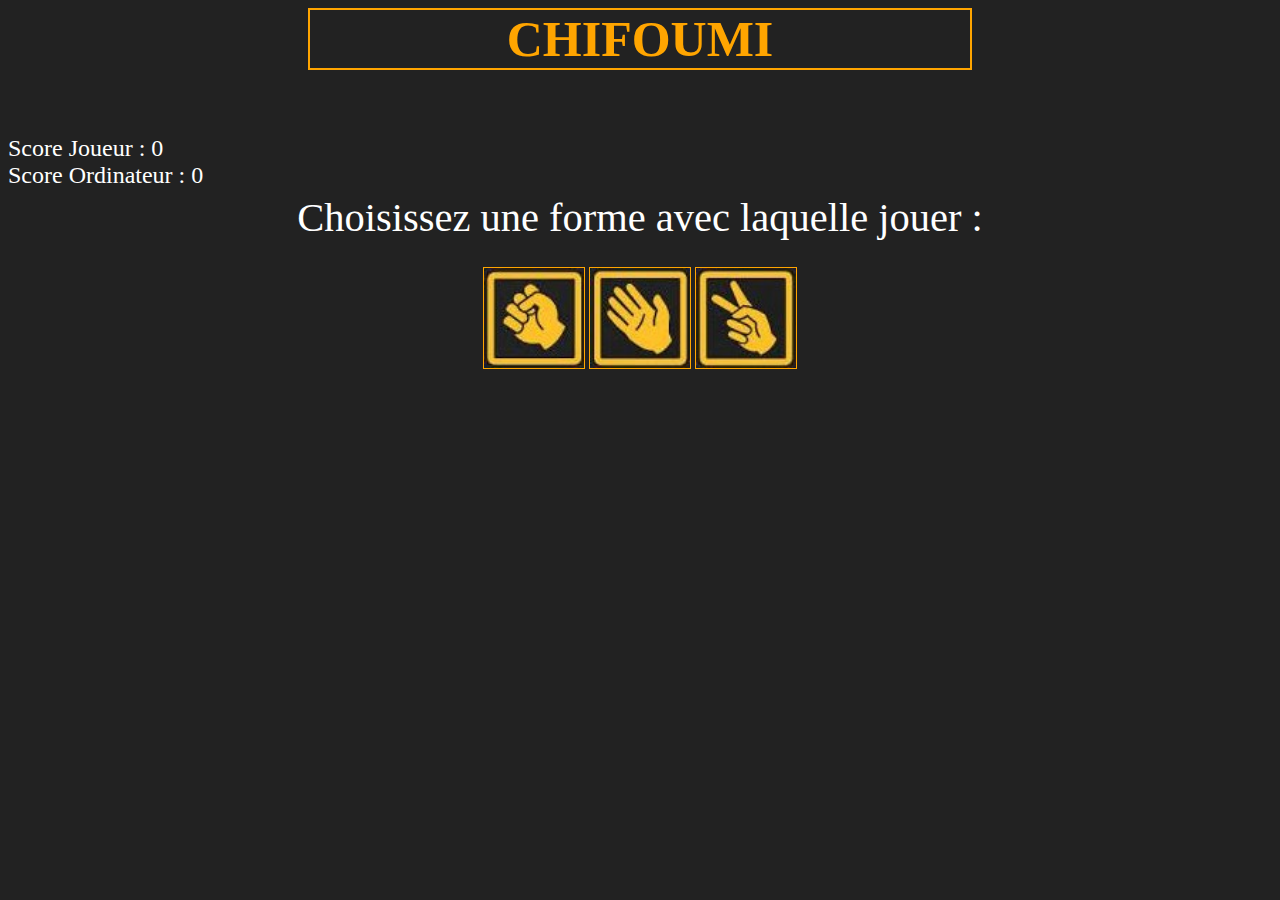
<file: chifoumi/index.html>
<!DOCTYPE html>
<html>
<head>

	<meta charset="utf-8">
	<link rel="stylesheet" type="text/css" href="style.css">

	<title>PIERRE-FEUILLE-PAPIER-CISEAUX</title>
</head>
	
<body>
	<h1>CHIFOUMI</h1>

	<div class="affichage">
		<div id="score">
			<div>Score Joueur : 0</div>
			<div>Score Ordinateur : 0</div>
		</div>

		<div id="div2" class="regles">
			Choisissez une forme avec laquelle jouer :
		</div>
		<br>
		<div class="images">
			<img src="pierre.jpg" id="pierre" class="image">
			<img src="feuille.jpg" id="feuille" class="image">
			<img src="ciseaux.jpg" id="ciseaux" class="image">
		</div>	
		<br>
		<div id="div1" class="VS">
			Votre adversaire a choisi : 
		</div>
		<br>
		<div class="images">
			<img src="pierre.jpg" id="pierre2" class="image">
			<img src="ciseaux.jpg" id="ciseaux2" class="image">
			<img src="feuille.jpg" id="feuille2" class="image">
		</div>	
	</div>
	<button id="reset">reset</button>
	<button id="play" class="rejouer">rejouer</button>

	<script src="https://ajax.googleapis.com/ajax/libs/jquery/3.3.1/jquery.min.js"></script>
	<script type="text/javascript" src="app.js"></script>

</body>

</html>
</file>
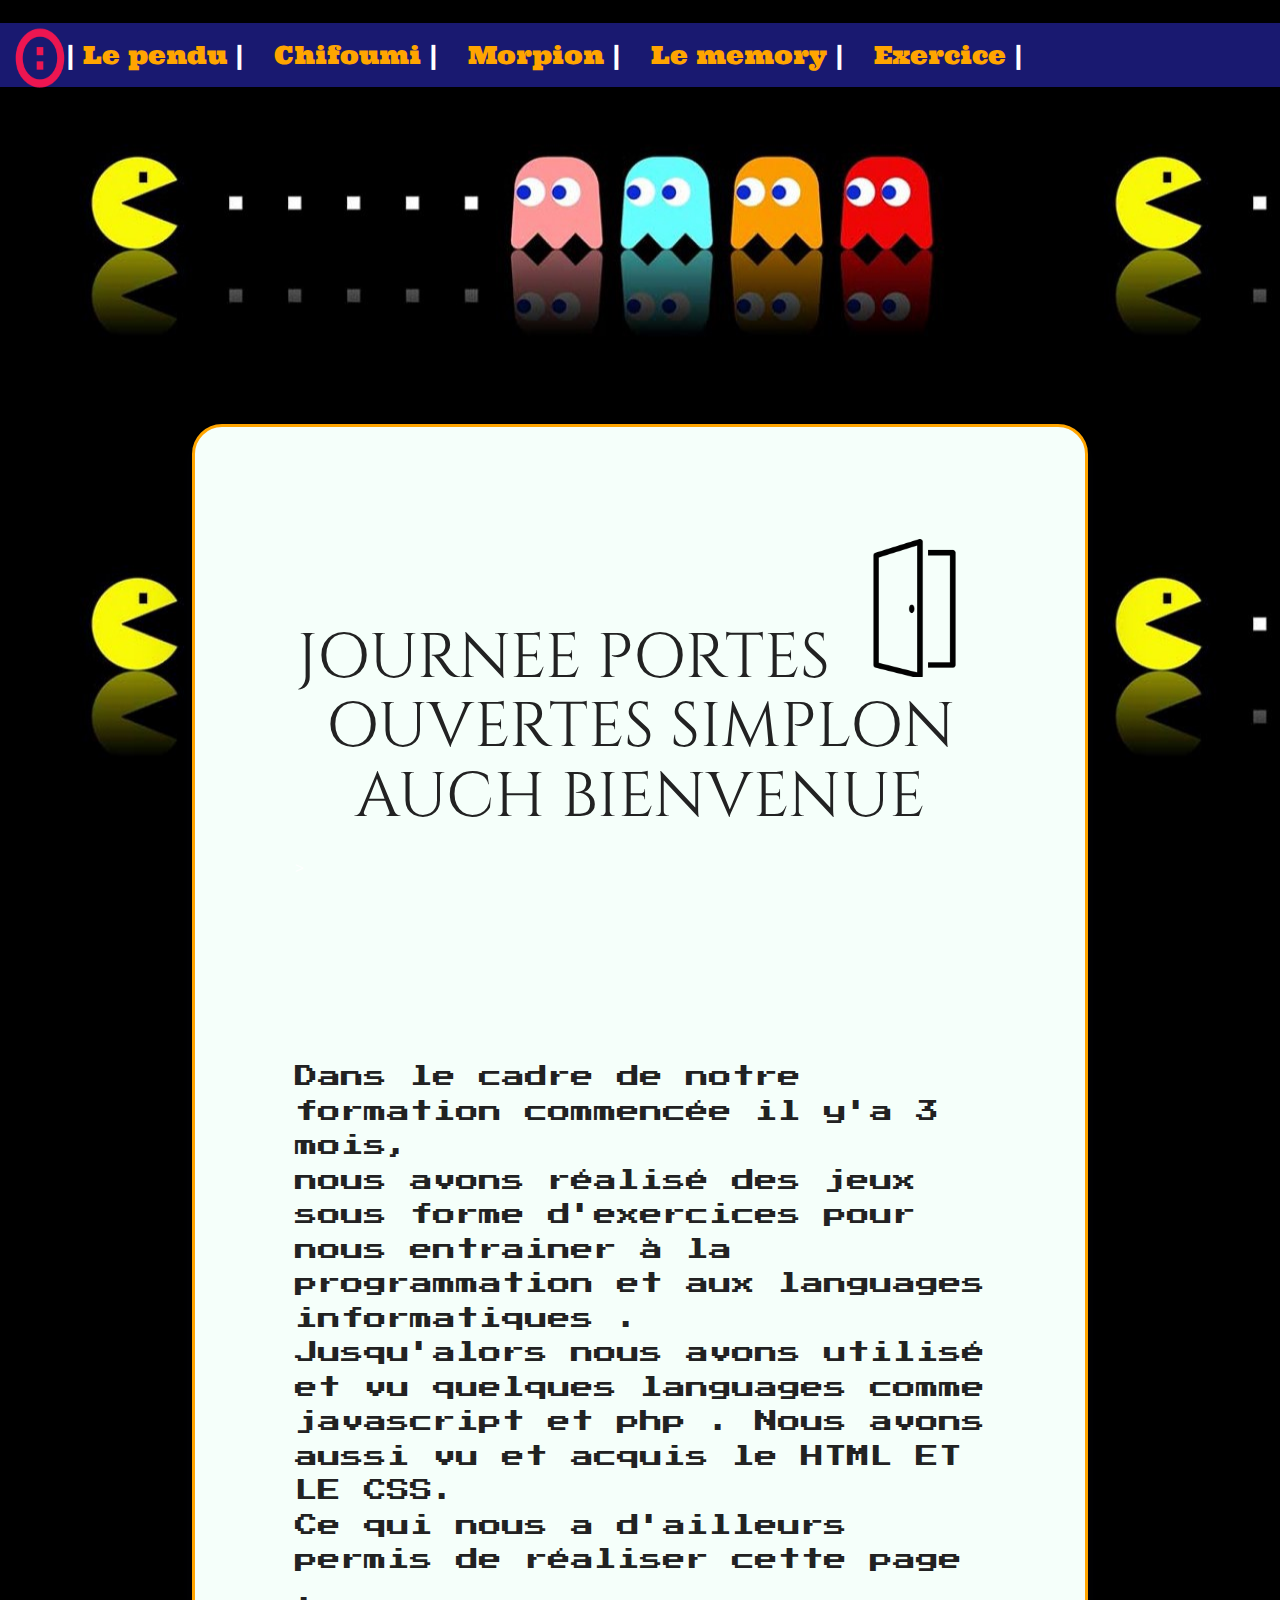
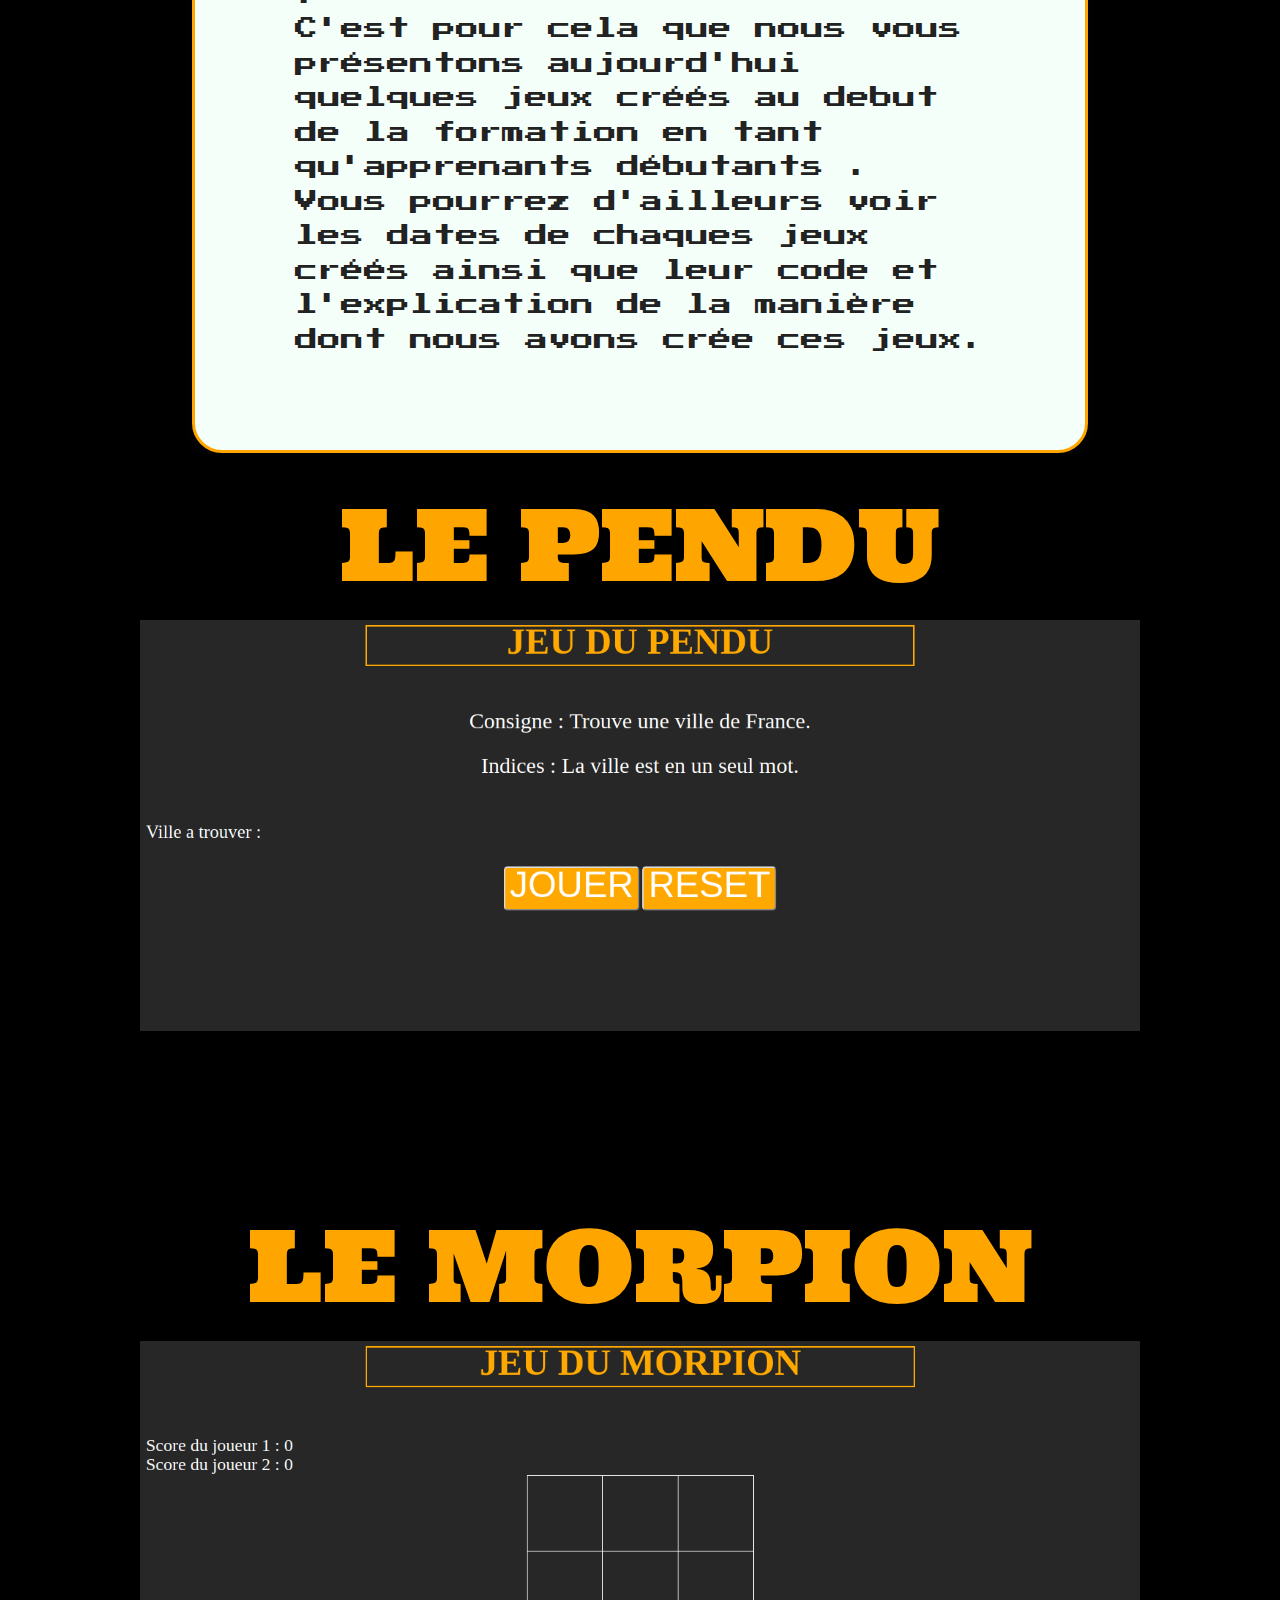
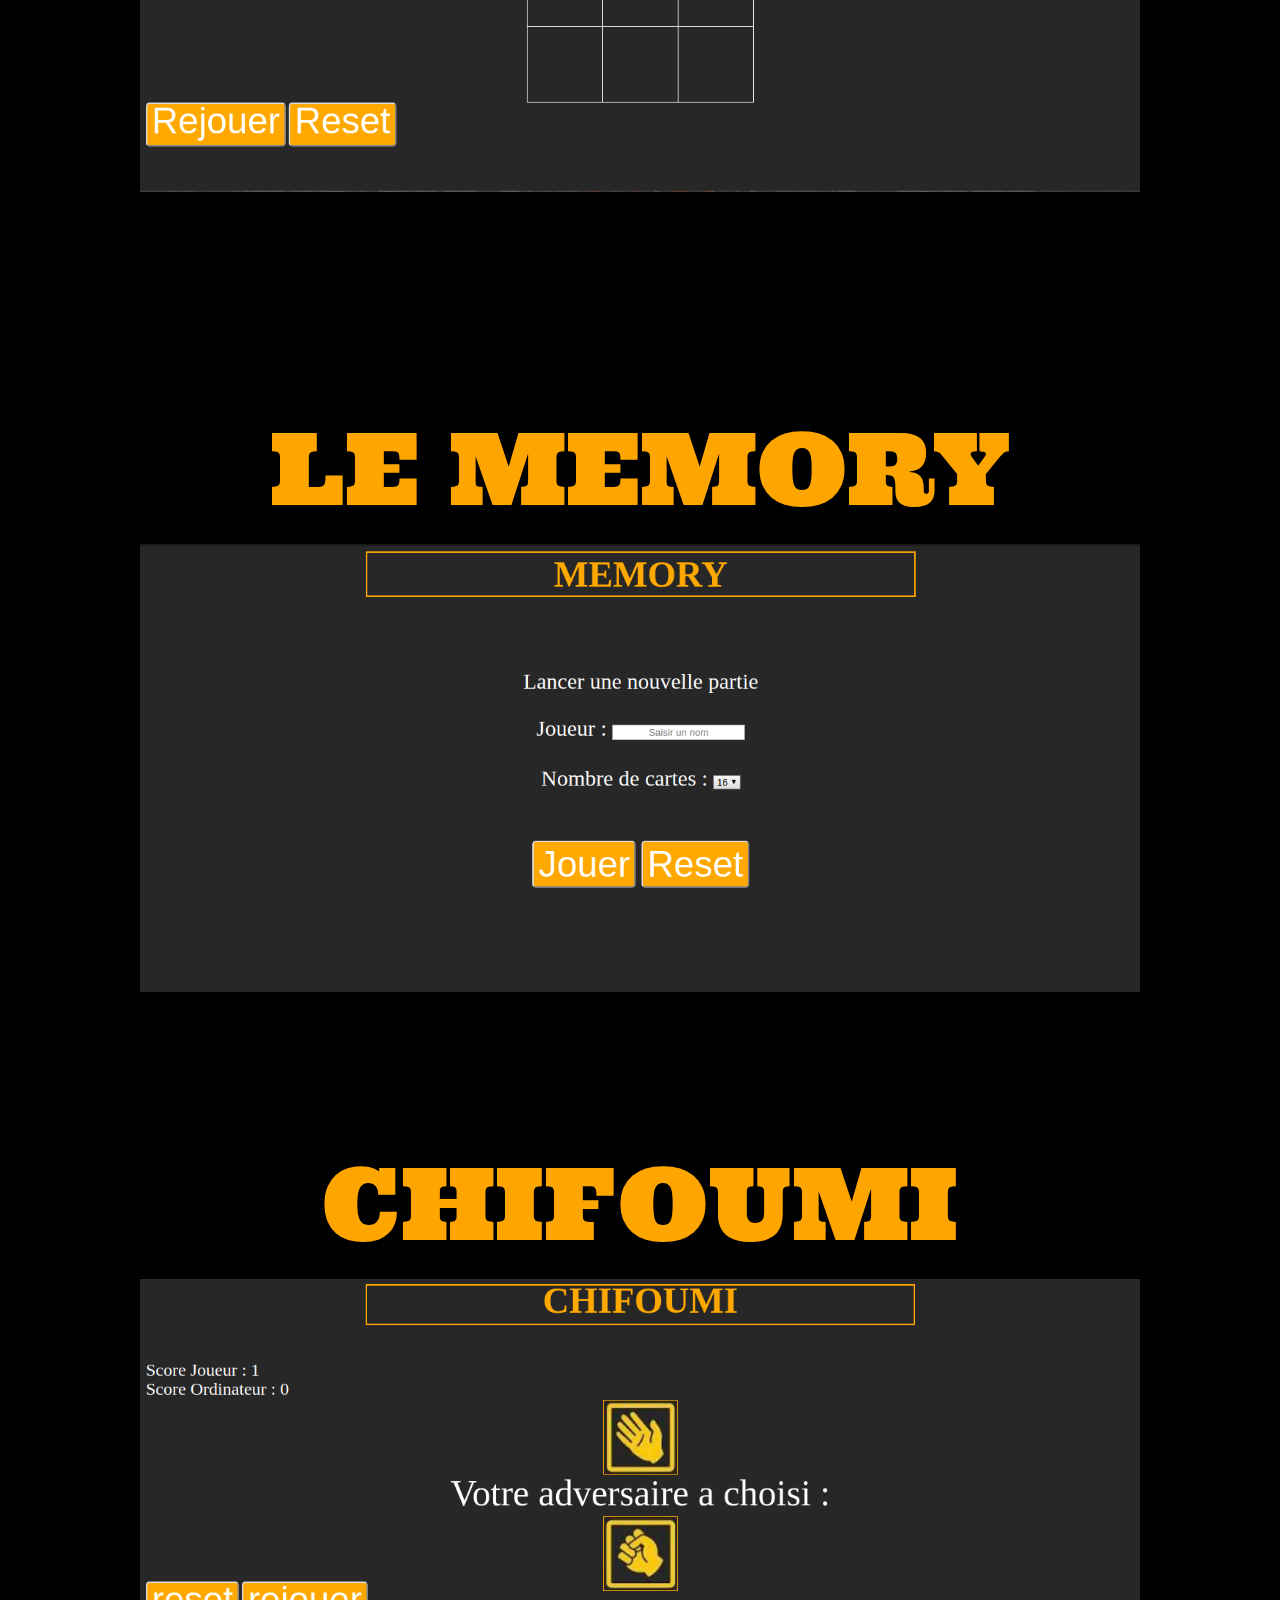
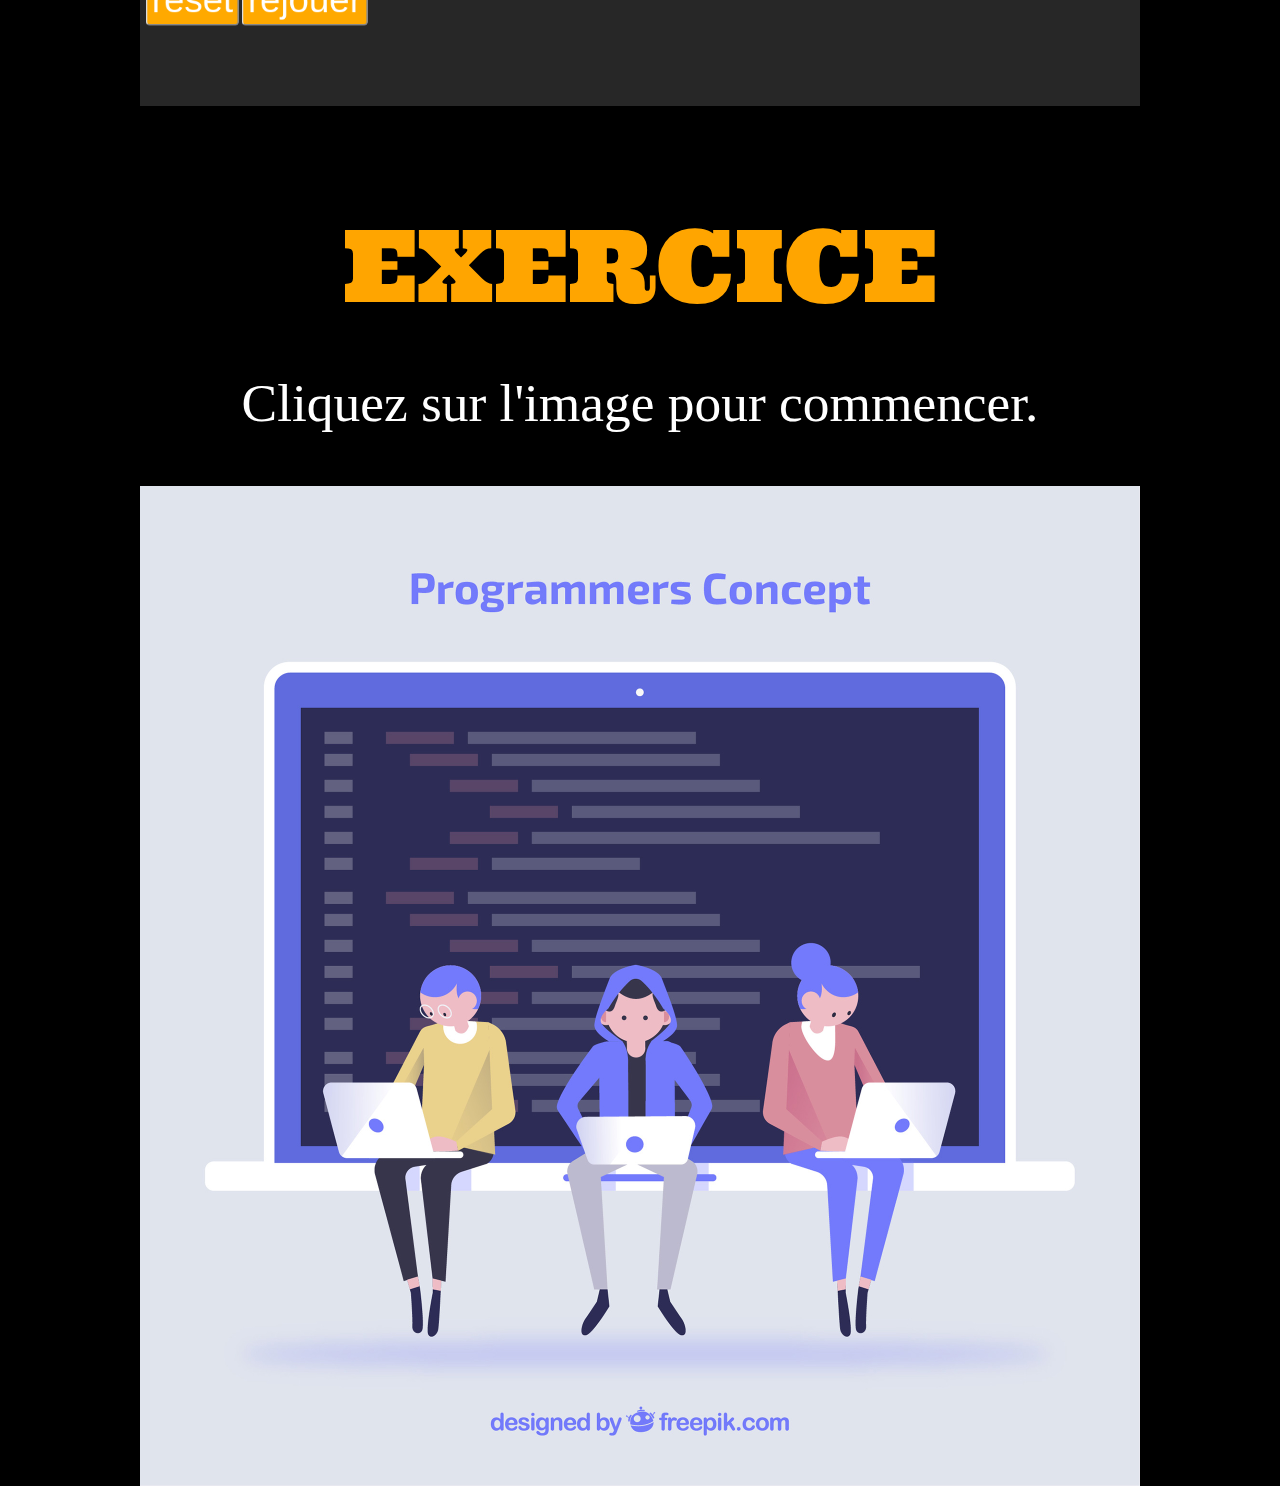
<file: INTERFACEJEUX/index.html>
<!DOCTYPE html>
<html>
<head>
  <meta charset="utf-8">
  <link rel="stylesheet" type="text/css" href="style.css">
  <link rel="stylesheet" href="https://cdnjs.cloudflare.com/ajax/libs/materialize/1.0.0/css/materialize.min.css">
  <link href="https://fonts.googleapis.com/css?family=Press+Start+2P" rel="stylesheet"> 
  <link href="https://fonts.googleapis.com/css?family=Cinzel" rel="stylesheet"> 
  <link href="https://fonts.googleapis.com/css?family=Bangers" rel="stylesheet"> 
  <link href="https://fonts.googleapis.com/css?family=Ultra" rel="stylesheet"> 
  <title> </title>
</head>
<body>
</br>
<div id="imag">
  <nav>
    <div class="nav-wrapper">
      <ul> 
        <li class="brand-logo">
          <img src="image.png" width="80" height="70" alt="logoSimplon"></li>
          <div id="menu"> 
            <li><a href="http://localhost/Jeux_JS/jeu_pendu/" id="texte"> <strong id="color"> | </strong> Le pendu <strong id="color"> | </strong> </a></li>
            <li><a href="http://localhost/Jeux_JS/chifoumi/" id="texte">Chifoumi <strong id="color"> | </strong>  </a></li>
            <li><a href="http://localhost/Jeux_JS/morpion/" id="texte"> Morpion <strong id="color">| </strong> </a></li>
            <li><a href="http://localhost/Jeux_JS/memory_pres/memory-master/" id="texte">  Le memory <strong id="color">|<strong id="color">  </a></li>
              <li><a href="http://localhost/Jeux_JS/INTERFACEJEUX/exercice.html" id="texte">  Exercice <strong id="color">|<strong id="color">  </a></li>
              </div>

            </ul>
          </div>
        </nav>
        <header>
          <div id="">         


          </br> </br> </br> </br> </br> </br> </br> </br> </br>


        </header>

      </br> </br> </br> </br>
    </br> </br>
    <div class="container"> 
     <center>  <h1 class="titrePorte">   JOURNEE PORTES <img src="porte.png" id="porte">         OUVERTES SIMPLON AUCH BIENVENUE  </h1> 
      </center> >
    </br> </br> </br> </br> </br> </br> </br> </br>
    <p id="intro"> Dans le cadre de notre formation commencée il y'a 3 mois, </br> nous avons réalisé des jeux sous forme d'exercices pour nous entrainer à la programmation et aux languages informatiques . </br> 
      Jusqu'alors nous avons utilisé et vu quelques languages comme javascript et php . 
    Nous avons aussi vu et acquis le HTML ET LE CSS. </br>

  Ce qui nous a d'ailleurs permis de réaliser cette page . </br>
C'est pour cela que nous vous présentons aujourd'hui quelques jeux créés au debut de la formation en tant qu'apprenants débutants . </br>
Vous pourrez d'ailleurs voir les dates de chaques jeux créés ainsi que leur code et l'explication de la manière dont nous avons crée ces jeux. 

</div>
</div>
    <div class="p"> 
      <h2 id="titre">  <strong>LE PENDU</strong> </h2>
      <div class="conteneur"> 

        <center>  
          <div id="slider">
            <figure>
              <a href="http://localhost/Jeux_JS/jeu_pendu/"><img src="screenPendu.png"></a>
              <a href="http://localhost/Jeux_JS/jeu_pendu/"><img src="CodePendu.png"></a>
              <a href="http://localhost/Jeux_JS/jeu_pendu/"><img src="screenPendu.png"></a>
              <a href="http://localhost/Jeux_JS/jeu_pendu/"><img src="CodePendu.png"></a>
            </figure>
            <div> 
            </center> 
          </div>
        </div>
      </br>
      <div class="m">
        <h2 id="titre"> <strong> LE MORPION <a href="http://localhost/Jeux_JS/morpion/"></a> </strong> </h2>
        <center>  
          <div id="slider">
            <figure>
              <a href="http://localhost/Jeux_JS/morpion/"><img src="screenMorpion.png"></a>
              <a href="http://localhost/Jeux_JS/morpion/"><img src="CodeMorpion.png"></a>
              <a href="http://localhost/Jeux_JS/morpion/"><img src="screenMorpion.png"></a>
              <a href="http://localhost/Jeux_JS/morpion/"><img src="CodeMorpion.png"></a>
            </figure>
          </div>
        </center>
      </br>
    </br>
    </div>
    <div class="memor">
      <h2 id="titre"> LE MEMORY  <a href=""></a></h2>
      <center>  
        <div id="slider">
          <figure>
            <a href="http://localhost/Jeux_JS/memory_pres/memory-master"><img src="screenMemory.png"></a>
            <a href="http://localhost/Jeux_JS/memory_pres/memory-master/"><img src="CodeMemory.png"></a>
            <a href="http://localhost/Jeux_JS/memory_pres/memory-master/"><img src="screenMemory.png"></a>
           <a href="http://localhost/Jeux_JS/memory_pres/memory-master/"> <img src="CodeMemory.png"></a>
          </figure>
        </div>
      </center>
    </div>
  </div>
</br>
</div>
<div class="p"> 
      <h2 id="titre">  <strong>CHIFOUMI</strong> </h2>
      <div class="conteneur"> 
        <center>  
          <div id="slider">
            <figure>
              <a href="http://localhost/Jeux_JS/chifoumi/"><img src="screenChifoumi.png"></a>
              <a href="http://localhost/Jeux_JS/chifoumi/"><img src="CodeChifoumi.png"></a>
              <a href="http://localhost/Jeux_JS/chifoumi/"><img src="screenChifoumi.png"></a>
              <a href="http://localhost/Jeux_JS/chifoumi/"><img src="CodeChifoumi.png"></a>
            </figure>
            <div> 
            </center>
            <div> 
            </div>
          </div>
        </div>
<div class="quizz">
  <h2 id="titre"> EXERCICE <a href="http://localhost/Jeux_JS/INTERFACEJEUX/exercice.html"></a> <h2>
    <center>
    <p class="colorExo">Cliquez sur l'image pour commencer.</p>  
      <div id="slider">
        <figure>
          <a href="http://localhost/Jeux_JS/INTERFACEJEUX/exercice.html"><img src="exercice.jpg"></a>
          <a href="http://localhost/Jeux_JS/INTERFACEJEUX/exercice.html"><img src="exercice.jpg"></a>
          <a href="http://localhost/Jeux_JS/INTERFACEJEUX/exercice.html"><img src="exercice.jpg"></a>
          <a href="http://localhost/Jeux_JS/INTERFACEJEUX/exercice.html"><img src="exercice.jpg"></a>
        </figure>
      </div>
    </center>
  </div>
</div>
</body>
</html>
</file>
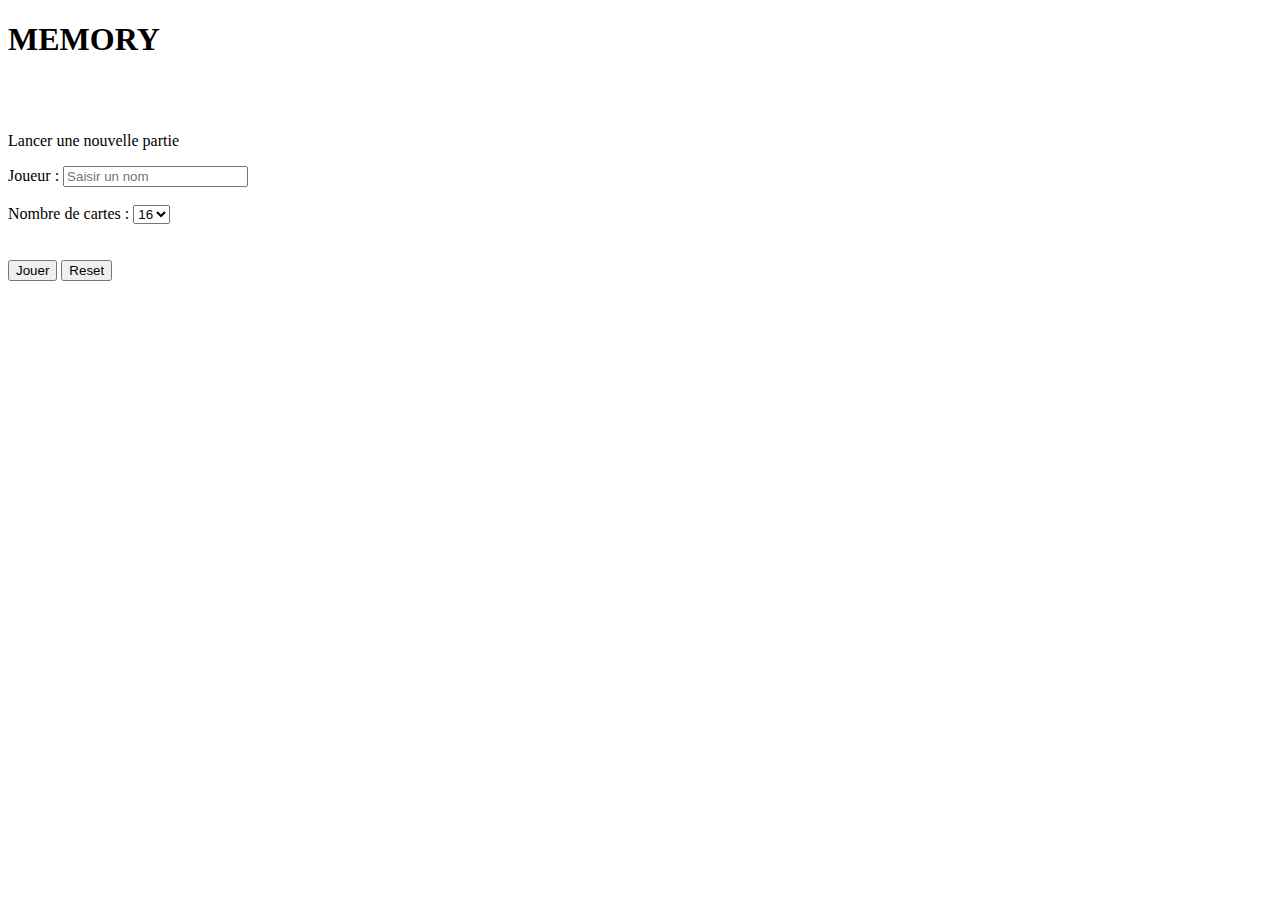
<file: memory_pres/memory-master/index.html>
<!DOCTYPE html>
<html>
<head>
	<meta charset="utf-8">
	<title>Le jeu Memory !</title>
	<link rel="stylesheet" type="text/css" href="style.css" />
	<link href="https://fonts.googleapis.com/css?family=Roboto+Condensed" rel="stylesheet">
</head>
<body>
	<h1>MEMORY</h1>
	<div id="trouvesMoiUnNom">
		<div class="formulaire" id="configuration">
			<br>
			<br>
			<div class="element">
				<p>Lancer une nouvelle partie</p>
				<label for="nom">Joueur :</label>
				<input id="user" type="text" name="nom" placeholder="Saisir un nom"/>
			</div>
			<br>
			<div class="element">
				<label for="ncartes">Nombre de cartes :</label>
				<select id="ncartes">
					<option>4</option>
					<option>8</option>
					<option selected="selected">16</option>
					<option>32</option>
					<option>54</option>
				</select>
			</div>
			<br>
			<br>
			<div class="element">
				<button id="jouer">Jouer</button>
				<button id="reset">Reset</button>
			</div>	
		</div>
		<div id="game"></div>
	</div>


	<script src="https://code.jquery.com/jquery-3.3.1.min.js"integrity="sha256-FgpCb/KJQlLNfOu91ta32o/NMZxltwRo8QtmkMRdAu8="crossorigin="anonymous"></script>
	<script type="text/javascript" src="app.js"></script>
	<script type="text/javascript" src="evenements.js"></script>
	<script type="text/javascript" src="fonctions.js"></script>

</body>
</html>
</file>
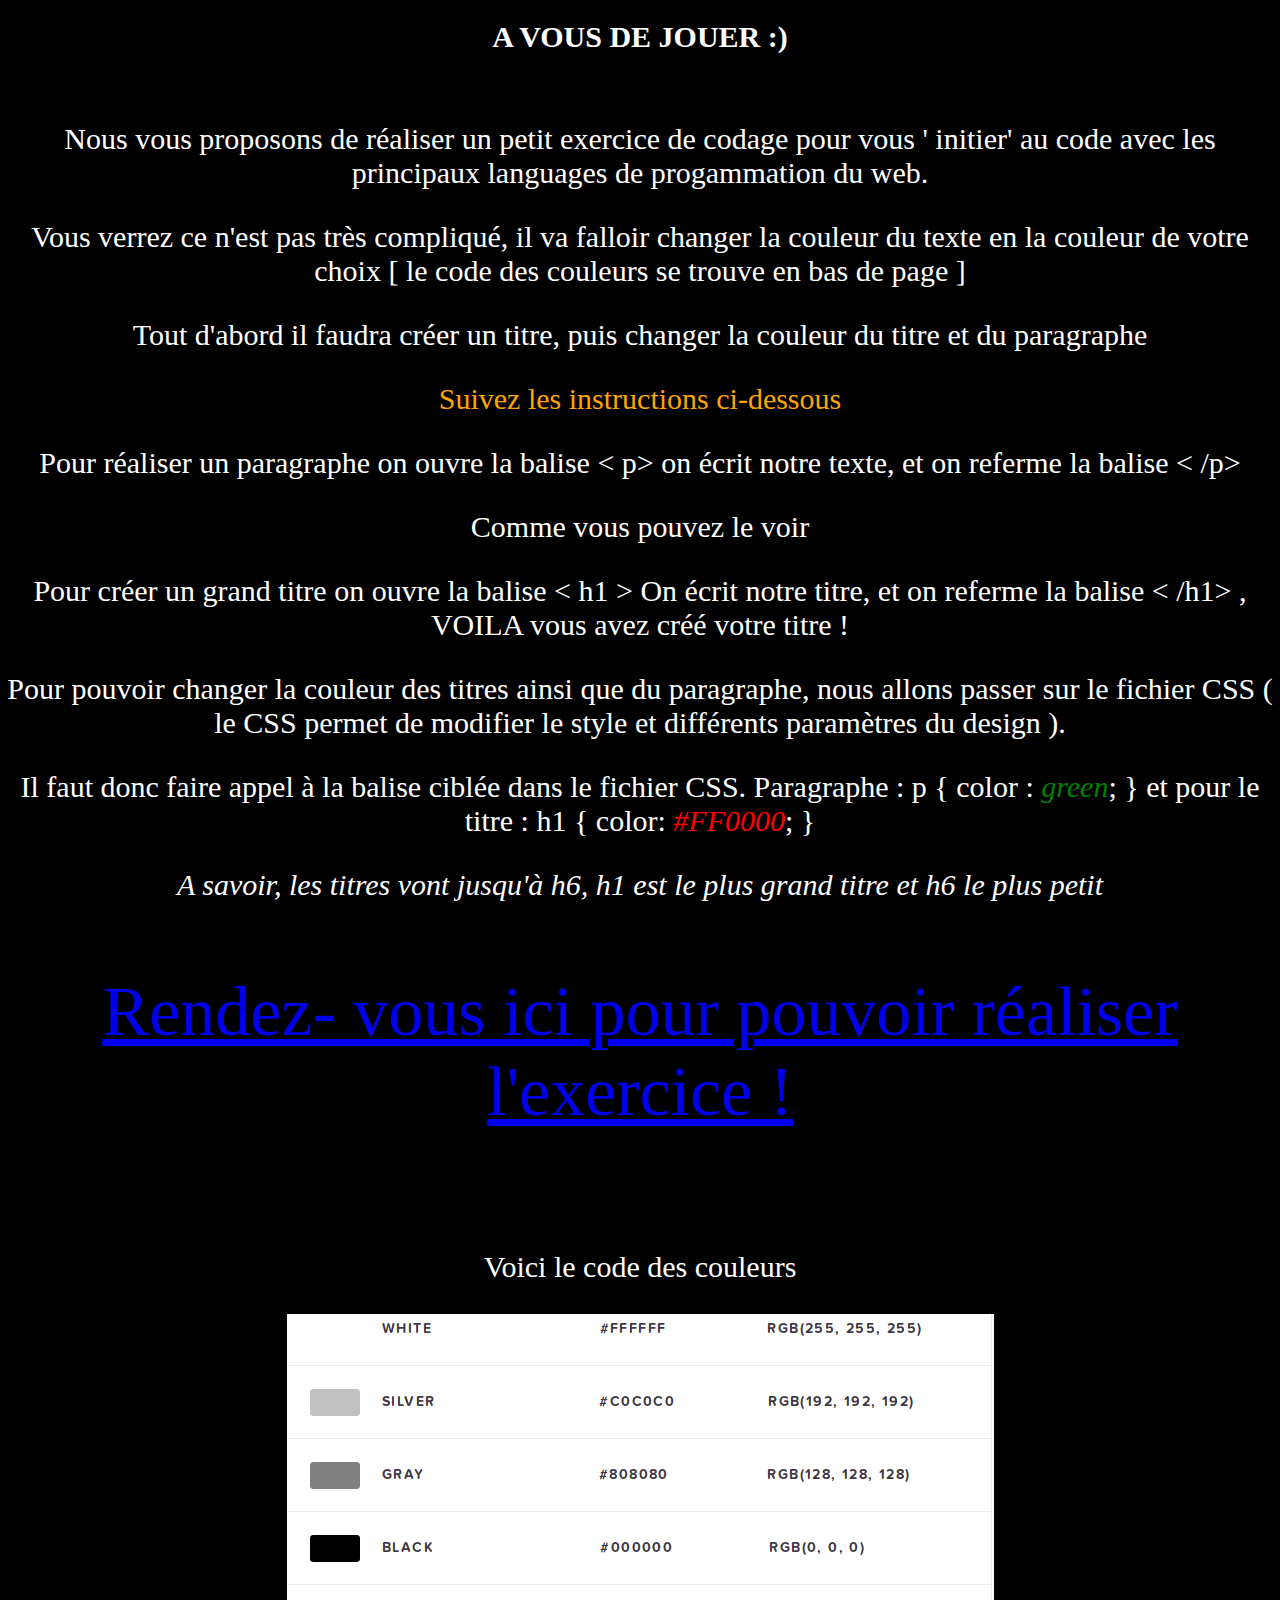
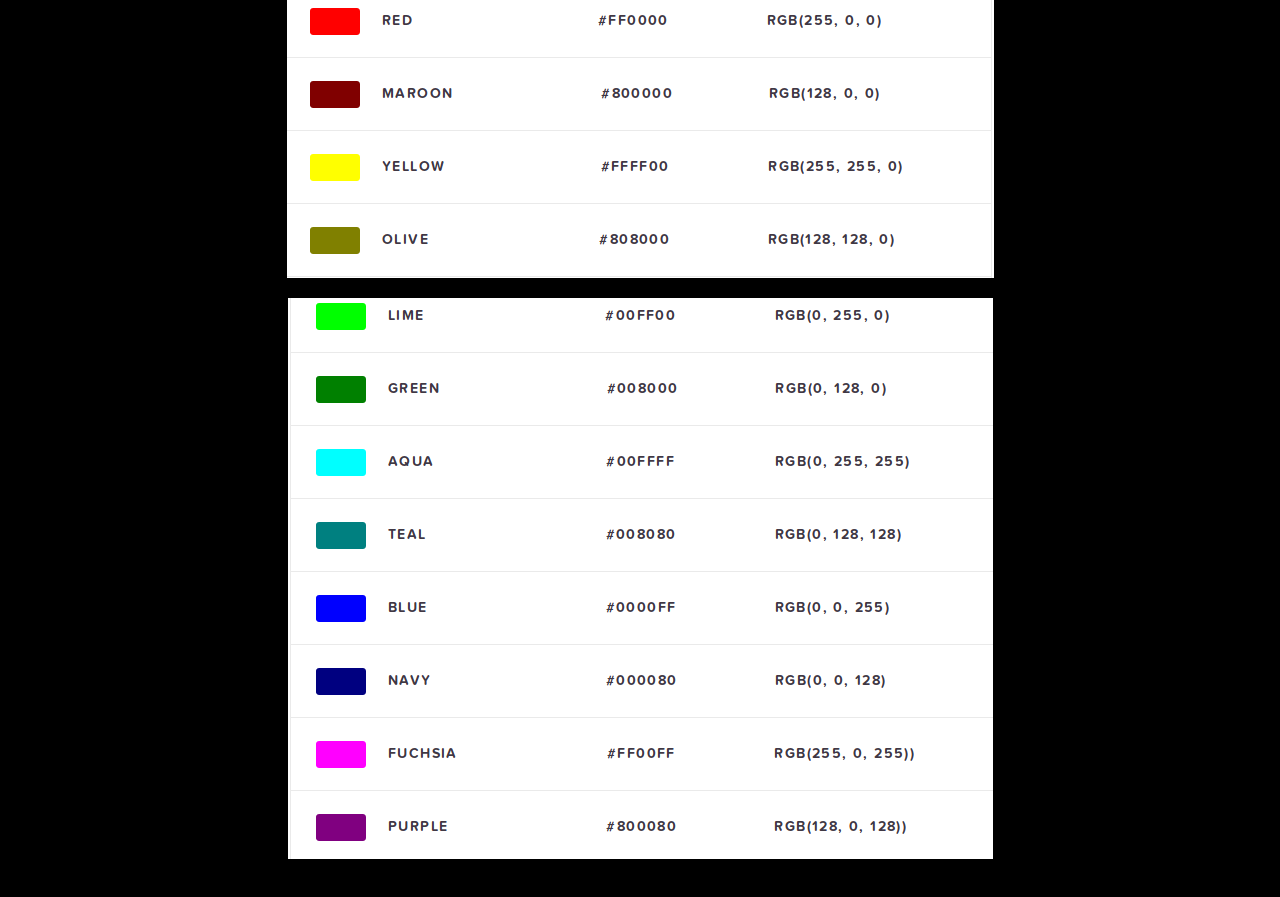
<file: INTERFACEJEUX/exercice.html>
<!DOCTYPE html>
<html>
<head>
<link rel="stylesheet" type="text/css" href="style.css">    
<meta charset="utf-8">
    <title> EXERCICE </title>
</head>
<body>
  <center> <h1 class="t"> A VOUS DE JOUER :) </h1> </center> </br>
 <center> 
<p class="t"> Nous vous proposons de réaliser un petit exercice de codage pour vous ' initier' au code avec les principaux languages de progammation du web. </p> 
<p class="t"> Vous verrez ce n'est pas très compliqué, il va falloir changer la couleur du texte en la couleur de votre choix [ le code des couleurs se trouve en bas de page ] </p>
<p class="t"> Tout d'abord il faudra créer un titre, puis changer la couleur du titre et du paragraphe </p>
<p class="r"> Suivez les instructions ci-dessous </p> 
<p class="t"> Pour réaliser un paragraphe on ouvre la balise < p> on écrit notre texte, et on referme la balise < /p> </p>
<p class="t"> Comme vous pouvez le voir </p>
<p class="t">  Pour créer un  grand titre on ouvre la balise < h1 > On écrit notre titre, et on referme la balise < /h1> , VOILA vous avez créé votre titre ! </p>
<p class="t"> Pour pouvoir changer la couleur des titres ainsi que du paragraphe, nous allons passer sur le fichier CSS ( le CSS permet de modifier le style et différents paramètres du design ).</p>
<p class="t"> Il faut donc faire appel à la balise ciblée dans le fichier CSS. Paragraphe : p { color : <i class="vert">green</i>; } et pour le titre : h1 { color: <i class="rouge">#FF0000</i>; } </p>
<p class="t"> <i> A savoir, les titres vont jusqu'à h6, h1 est le plus grand titre et h6 le plus petit </i> </p> 
<p class="rdv"><a href="https://codepen.io/houssine24/pen/KxjQQd" target="_blank"><u> Rendez- vous ici pour pouvoir réaliser l'exercice !</u></a> </p>
</center>
<center> 
</br>
<p class="t">   Voici le code des couleurs <p> <img src="couleur.png">  </p> <p> <img src="couleurdeux.png"></p> </br>
<p class="t">  
</center>
</body>
</html>
</file>
<file: chifoumi/style.css>
body
{
	font-family: "Roboto+Condensed", cursive;
	background-color: #222;
}

.image 
{
	height: 100px;
	width:  100px;
	color: #ffa500;
	border: 1px solid ;
	font-size: 100px;
}

.images
{
	text-align: center;
}

h1
{
	margin: auto;
	margin-left: 300px; 
	margin-right: 300px;
	color: #ffa500;
	border: 2px solid ;
	font-size: 50px;
	text-align: center;
}

button
{
	border-radius: 5px;
	font-size: 50px;
	background-color: #ffa500;
	color: white;
}

.VS
{
	color: white;
	font-size: 50px;
	text-align: center;
}

.regles{
	text-align: center;
	color: white;
	font-size: 253%;
}
.affichage{
	display: flex;
    flex-direction: column;
    justify-content: space-around;
    height: 350px;
}

#score{
	color: white;
	font-size: 150%;
	margin-top: 5%;
}
</file>
<file: INTERFACEJEUX/style.css>
body
{
    margin: 0;
    padding: 0;
    background-color: #FF8C00;
}
h2
{
    color: rgb(255, 165, 0);
    text-align: center;
}
body
{
    font-family: Helvetica sans-serif;
    background-color: black;
}
.header{
    font-size: 200%;
    height:360px;
    text-align:center;
    line-height:200px;
    background:#DCDCDC;
    color: white;
}
html, body {
  height: 100%;
}
body {
  position: relative;
  perspective: 400px;
}
canvas {
  display: block;
  position: absolute;
}
.nav-wrapper{
    background-color: #191970;
    
}
.brand-logo{
    margin-right: 200%;
}
#menu
{
    margin-left: 4%;
    font-size: 30%;
}
#imag
{
    background-image: url("vers.jpg");
    background-attachment: fixed;
    overflow: scroll;
}
#slideshow {
    position: relative;
    width: 150px;
    height: 150px;
    margin:  20px auto;
    overflow: hidden;
}
#sContent li {
    display: inline;
}
#sContent {
    position: absolute;
    top: 0;
    left: 0;
    width: 450px;
    margin: 0;            
    padding: 0;
    
    /*CSS3 keyframes animation*/
    animation-name: AutoSlide;
    animation-duration: 10s;
    animation-iteration-count: infinite;
    animation-timing-function: ease-in-out;
}
#intro
{
    font-family: 'Press Start 2P', cursive;
    font-size: 23px;
    color: #222;
}
.container
{
margin: 70px 360%;
    padding: 70px 100px;
    border-radius: 30px;
    box-shadow: 0 9px 13px 0 rgba(50,50,93,0.10), 0 15px 60px 0 rgba(0,0,0,0.20);
    font-family: 'Open Sans', sans-serif;;
    background-color: #F5FFFA; 
    border: solid;
    border-color: orange;
}
h1
{  
font-family: 'Cinzel', serif;
}
#porte
{
    height: 30%;
    width: 20%;
}
#talk
{
    color:blue;
    font-size: 300%;
}
#mark
{
    color: blue;
}
#p
{
    color:white;
    font-size: 60%;
}
div#slider 
{
 width: 80%; max-width: 1000px; 
}
div#slider figure 
{
  position: relative; 
  width: 500%;
  margin: 0;
  padding: 0;
  font-size: 0;
  text-align: left;
}
div#slider figure img 
{
 width: 20%; height: auto; float: left; 
}
div#slider
 { 
    width: 80%; max-width: 1000px; overflow: hidden
 }
 @keyframes slidy {
  0% { left: 0%; } 
  20% { left: 0%; }
  25% { left: -100%; }
  45% { left: -100%; }
  50% { left: -200%; }
  70% { left: -200%; }
  75% { left: -300%; }
  95% { left: -300%; }
  100% { left: -400%; }
}
@keyframes slider {
    0%, 20%, 100%   { left: 0 }
    25%, 45%        { left: -100% }
    50%, 70%        { left: -200% }
    75%, 95%        { left: -300% }
}
div#slider figure {
  position: relative;
  width: 500%;
  margin: 0;
  padding: 0;
  font-size: 0;
  left: 0;
  text-align: left;
  animation: 60s slidy infinite;
}
#presentation
{
    color:orange;
    font-family: 'Bangers', cursive;
}
.conteneur 
{
/*    display: flex;*/
}
.texte
{
    float: right;
    font-family: 'Ultra', serif;
    
}
.ground
{
    background-color:white;
/*  background-image: url("ok.jpg");*/
    background-attachment: fixed;
    overflow: scroll;
}
.p
{
    background-image: url("ok.png");
    background-attachment: fixed;
    overflow: scroll;
}
.m
{
    background-image: url("morp.jpeg");
    background-attachment: fixed;
    overflow: scroll;
}
.memo
{
    background-image: url("memories.jpeg");
    background-attachment: fixed;
    overflow: scroll;
}

.memor
{
    background-image: url("memory.jpeg");
    background-attachment: fixed;
    overflow: scroll;
}
#titre
{
    color: orange;
    font-family: 'Monoton', cursive;
    font-size: 100px;
    font-family: 'Ultra', serif;
}
.img
{
    width: 5%;
    height: 8%;
}
#texte
{
    font-size: 25px;
    font-family: 'Ultra', serif;
    color: orange;
    position: center;
}
.active
{
    font-size: 30px;
}
#color
{
    color:white;
}
.t
{
    color:white; 
    font-size: 30px;
}
.l
{
    color: white;
    size: 100px;
}
.rdv
{
    color: blue;
    font-size: 70px;
}
.r
{
    font-size: 30px;
    color:orange;
}
.titrePorte{
  color: #222;
}

.vert{
  color: green;
}

.rouge{
  color: red;
}

.colorExo{
  color: white;
  
}
</file>
<file: memory_pres/memory-master/style.css>
.carte {
	width: 98px;
	height: 143px;
	background-image: url(jeu.png);
	float: left;
}

.cachee {
	background-position: bottom 0 right 294px !important;
}
</file>
